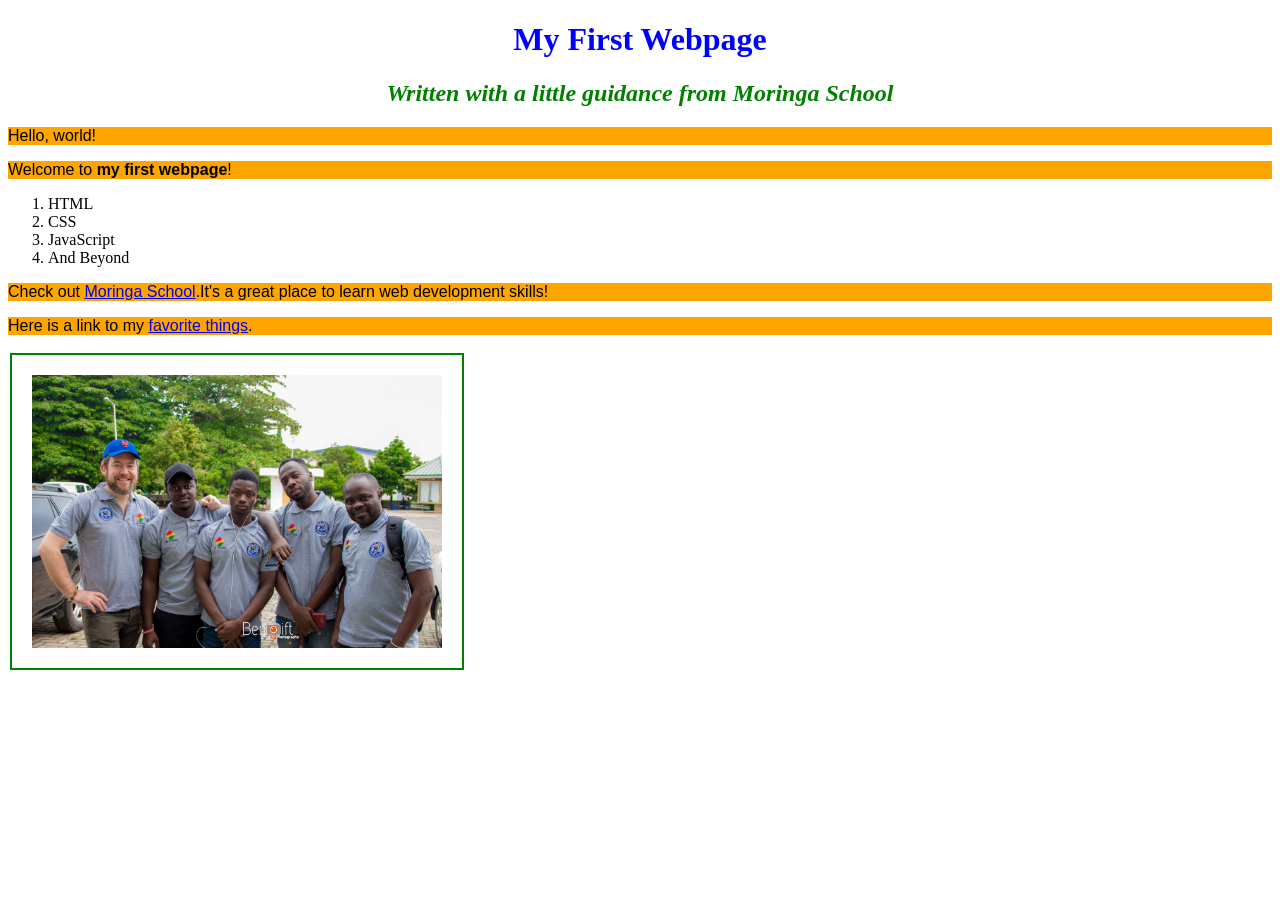
<file: index1.html>
<!DOCTYPE html>
<html>
	<head>	<link href="css/styles.css" rel="stylesheet" type="text/css">
		<title>My first webpage!</title>
	</head>
	<body>
		
		
		<h1>My First Webpage</h1>
		<h2>Written with a little guidance from <em>Moringa School</em></h2>
		<p>Hello, world!</p>
	        <p>Welcome to <strong>my first webpage</strong>!</p>
	        
		<ol>
			<li>HTML</li>
			<li>CSS</li>
			<li>JavaScript</li>
			<li>And Beyond</li>
		</ol>
		<p>Check out <a href="http://moringaschool.com/">Moringa School</a>.It's a great place to learn web development skills!</p>
		<p>Here is a link to my <a href="my-favourite-things.html"> favorite things</a>.</p>
		
		<img src="images/phot.jpg" alt="summer class">
	</body>
</html>
</file>
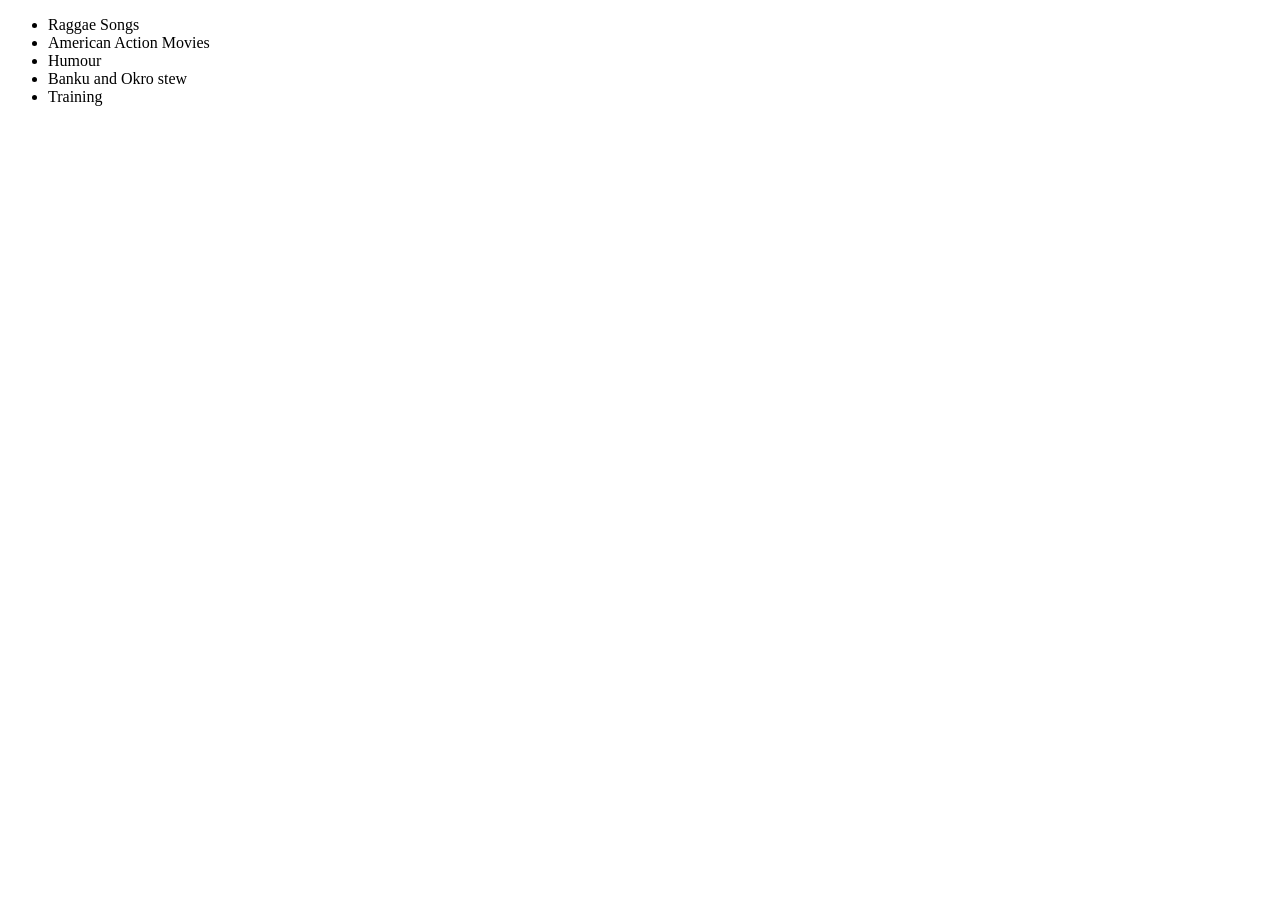
<file: my-favourite-things.html>
<!DOCTYPE html>
<html>
<head>
	<title>My Favourite Things</title>
</head>
<body>
	<ul>
		<li>Raggae Songs</li>
		<li>American Action Movies</li>
		<li>Humour</li>
		<li>Banku and Okro stew</li>
		<li>Training</li>
	</ul>

</body>
</html>
</file>
<file: css/styles.css>
h1 {
    	color:blue;
        text-align:center;
}

h2 {
	color:green;
	font-style:italic;
	text-align:center;
}

p {
	font-family:sans-serif;
	background-color:orange;
}

ul {
	line-height:40px;
	
}

img {
   	float:left;
	width:410px;
	padding:20px;
	border:2px solid green;
	margin:2px;
}

  .row{ 
		
		
		padding:10px;
		border:2px solid blue;
		margin:2px;
                background-color:orange;
}
span{	padding:2px;
	border:3px solid green;
	background-color:yellow;
}

.menu{
	background-color:yellow;
}
</file>
